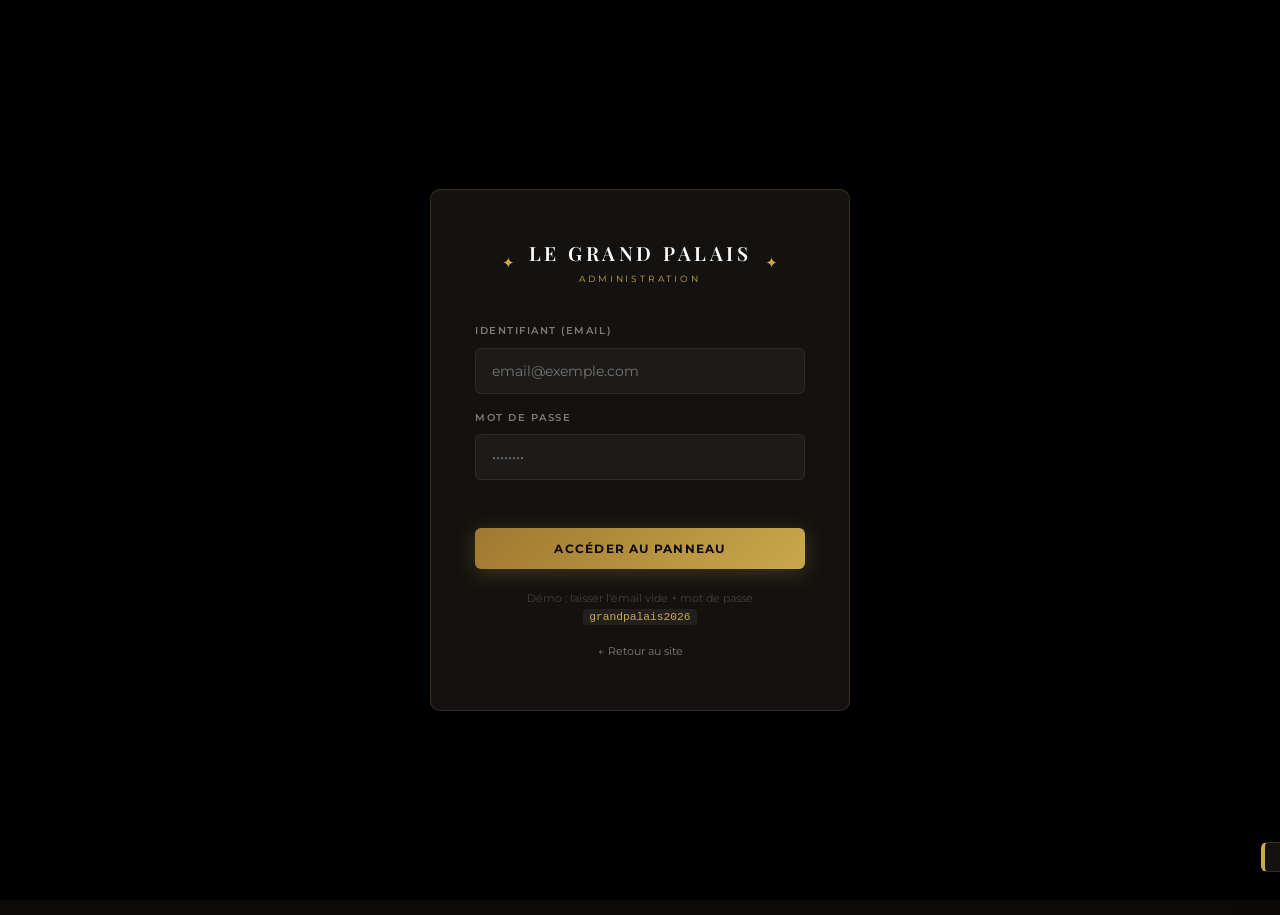
<file: admin.html>
<!DOCTYPE html>
<html lang="fr">
<head>
  <meta charset="UTF-8" />
  <meta name="viewport" content="width=device-width, initial-scale=1.0" />
  <title>Administration — Hôtel Le Grand Palais</title>
  <meta name="robots" content="noindex, nofollow" />
  <link rel="preconnect" href="https://fonts.googleapis.com" />
  <link href="https://fonts.googleapis.com/css2?family=Playfair+Display:wght@400;600&family=Montserrat:wght@300;400;500;600;700&display=swap" rel="stylesheet" />
  <link rel="stylesheet" href="admin.css" />
</head>
<body>

  <!-- LOGIN SCREEN -->
  <div id="loginScreen" class="login-screen">
    <div class="login-box">
      <div class="login-logo">
        <span class="login-ornament">✦</span>
        <div>
          <div class="login-hotel">LE GRAND PALAIS</div>
          <div class="login-sub">Administration</div>
        </div>
        <span class="login-ornament">✦</span>
      </div>
      <form id="loginForm" novalidate>
        <div class="login-field">
          <label for="login-email">Identifiant (email)</label>
          <input type="text" id="login-email" placeholder="email@exemple.com" autocomplete="username" />
        </div>
        <div class="login-field">
          <label for="login-pass">Mot de passe</label>
          <input type="password" id="login-pass" placeholder="••••••••" autocomplete="current-password" />
        </div>
        <div id="loginError" class="login-error" aria-live="polite"></div>
        <button type="submit" class="btn-admin-primary">Accéder au panneau</button>
      </form>
      <p class="login-hint">Démo : laisser l'email vide + mot de passe <code>grandpalais2026</code></p>
      <a href="index.html" target="_blank" class="login-back">← Retour au site</a>
    </div>
  </div>

  <!-- ADMIN PANEL -->
  <div id="adminPanel" class="admin-panel" hidden>

    <!-- SIDEBAR -->
    <aside class="sidebar" id="sidebar">
      <div class="sidebar-logo">
        <span class="sidebar-ornament">✦</span>
        <div>
          <div class="sidebar-hotel">GRAND PALAIS</div>
          <div class="sidebar-sub">Administration</div>
        </div>
      </div>

      <nav class="sidebar-nav" aria-label="Navigation admin">
        <a href="#" class="nav-item active" data-view="dashboard" onclick="showView('dashboard', this)">
          <span class="nav-icon">📊</span>
          <span>Tableau de bord</span>
        </a>
        <a href="#" class="nav-item" data-view="reservations" onclick="showView('reservations', this)">
          <span class="nav-icon">📋</span>
          <span>Réservations</span>
          <span class="nav-badge" id="pendingBadge">0</span>
        </a>
        <a href="#" class="nav-item" data-view="calendar" onclick="showView('calendar', this)">
          <span class="nav-icon">📅</span>
          <span>Calendrier</span>
        </a>
        <a href="#" class="nav-item" data-view="rooms" onclick="showView('rooms', this)">
          <span class="nav-icon">🛏</span>
          <span>Chambres</span>
        </a>
        <a href="#" class="nav-item" data-view="inventory" onclick="showView('inventory', this)">
          <span class="nav-icon">🔑</span>
          <span>Inventaire</span>
        </a>
        <a href="#" class="nav-item" data-view="roomeditor" onclick="showView('roomeditor', this)">
          <span class="nav-icon">🎨</span>
          <span>Fiches Chambres</span>
        </a>
        <a href="#" class="nav-item" data-view="reports" onclick="showView('reports', this)">
          <span class="nav-icon">📈</span>
          <span>Rapports</span>
        </a>
        <a href="#" class="nav-item" data-view="conversations" onclick="showView('conversations', this)">
          <span class="nav-icon">💬</span>
          <span>Conversations</span>
          <span class="nav-badge" id="chatBadgeAdmin">0</span>
        </a>
        <a href="#" class="nav-item" data-view="team" onclick="showView('team', this)">
          <span class="nav-icon">👥</span>
          <span>Équipe</span>
        </a>
        <a href="#" class="nav-item" data-view="activity" onclick="showView('activity', this)">
          <span class="nav-icon">📝</span>
          <span>Historique</span>
        </a>
      </nav>

      <div class="sidebar-footer">
        <a href="index.html" target="_blank" class="sidebar-site-link">↗ Voir le site</a>
        <button class="sidebar-logout" onclick="logout()">Déconnexion</button>
      </div>
    </aside>

    <!-- MAIN -->
    <main class="admin-main">

      <!-- TOP BAR -->
      <header class="topbar">
        <button class="topbar-toggle" id="sidebarToggle" onclick="toggleSidebar()" aria-label="Menu">☰</button>
        <div class="topbar-title" id="topbarTitle">Tableau de bord</div>
        <div class="topbar-actions">
          <div class="topbar-search-wrap">
            <input type="search" id="globalSearch" class="topbar-search" placeholder="Rechercher..." oninput="globalSearchHandler(this.value)" />
            <div class="global-search-results" id="globalSearchResults"></div>
          </div>
          <span class="topbar-date" id="topbarDate"></span>
          <div class="topbar-user">
            <div class="user-avatar" id="topbarAvatar">GP</div>
            <div>
              <div class="user-name" id="topbarUserName">Directeur</div>
              <div class="user-role" id="topbarUserRole">Administrateur</div>
            </div>
          </div>
        </div>
      </header>

      <!-- ====== DASHBOARD VIEW ====== -->
      <div id="view-dashboard" class="view active">
        <div class="view-header">
          <h1>Tableau de Bord</h1>
          <p>Vue d'ensemble des opérations</p>
        </div>

        <div class="stats-grid">
          <div class="stat-card">
            <div class="stat-icon stat-icon-blue">📋</div>
            <div class="stat-body">
              <div class="stat-value" id="s-total">0</div>
              <div class="stat-label">Total réservations</div>
            </div>
            <div class="stat-trend trend-up" id="s-total-trend"></div>
          </div>
          <div class="stat-card stat-card-gold">
            <div class="stat-icon stat-icon-gold">⏳</div>
            <div class="stat-body">
              <div class="stat-value" id="s-pending">0</div>
              <div class="stat-label">En attente</div>
            </div>
            <div class="stat-sub">Action requise</div>
          </div>
          <div class="stat-card">
            <div class="stat-icon stat-icon-green">✅</div>
            <div class="stat-body">
              <div class="stat-value" id="s-confirmed">0</div>
              <div class="stat-label">Confirmées</div>
            </div>
          </div>
          <div class="stat-card">
            <div class="stat-icon stat-icon-purple">🏠</div>
            <div class="stat-body">
              <div class="stat-value" id="s-inhouse">0</div>
              <div class="stat-label">En cours de séjour</div>
            </div>
          </div>
          <div class="stat-card stat-card-revenue">
            <div class="stat-icon stat-icon-gold">💰</div>
            <div class="stat-body">
              <div class="stat-value" id="s-revenue">0 €</div>
              <div class="stat-label">Chiffre d'affaires</div>
            </div>
            <div class="stat-sub">Toutes réservations</div>
          </div>
          <div class="stat-card">
            <div class="stat-icon stat-icon-orange">📤</div>
            <div class="stat-body">
              <div class="stat-value" id="s-checkout">0</div>
              <div class="stat-label">Check-outs aujourd'hui</div>
            </div>
          </div>
        </div>

        <div class="dashboard-grid">
          <div class="dash-card">
            <div class="dash-card-header">
              <h3>Dernières demandes</h3>
              <button class="btn-link" onclick="showView('reservations', document.querySelector('[data-view=reservations]'))">Voir tout →</button>
            </div>
            <div id="recentList" class="recent-list"></div>
          </div>

          <div class="dash-card">
            <div class="dash-card-header">
              <h3>Répartition par statut</h3>
            </div>
            <div class="status-chart" id="statusChart"></div>
          </div>

          <div class="dash-card">
            <div class="dash-card-header">
              <h3>Options les plus demandées</h3>
            </div>
            <div id="optionsChart" class="options-chart"></div>
          </div>

          <div class="dash-card">
            <div class="dash-card-header">
              <h3>Revenus par type de chambre</h3>
            </div>
            <div id="roomRevenueChart" class="room-revenue"></div>
          </div>

          <div class="dash-card">
            <div class="dash-card-header">
              <h3>📥 Arrivées du jour</h3>
            </div>
            <div id="todayCheckins" class="today-list"></div>
          </div>

          <div class="dash-card">
            <div class="dash-card-header">
              <h3>📤 Départs du jour</h3>
            </div>
            <div id="todayCheckouts" class="today-list"></div>
          </div>

          <div class="dash-card dash-card-full">
            <div class="dash-card-header">
              <h3>⭐ Notes par collaborateur</h3>
              <span style="font-size:.75rem;color:var(--text-faint)">Moyenne hebdomadaire</span>
            </div>
            <div id="staffRatingsChart" class="staff-ratings-grid"></div>
          </div>
        </div>
      </div>

      <!-- ====== RESERVATIONS VIEW ====== -->
      <div id="view-reservations" class="view">
        <div class="view-header">
          <h1>Réservations</h1>
          <p>Gestion de toutes les demandes et réservations</p>
        </div>

        <div class="res-toolbar">
          <div class="filter-tabs" role="tablist">
            <button class="filter-tab active" data-filter="all"       onclick="filterReservations('all', this)"       role="tab">Toutes</button>
            <button class="filter-tab"         data-filter="pending"   onclick="filterReservations('pending', this)"   role="tab">En attente</button>
            <button class="filter-tab"         data-filter="confirmed" onclick="filterReservations('confirmed', this)" role="tab">Confirmées</button>
            <button class="filter-tab"         data-filter="checkin"   onclick="filterReservations('checkin', this)"   role="tab">En cours</button>
            <button class="filter-tab"         data-filter="checkout"  onclick="filterReservations('checkout', this)"  role="tab">Départ</button>
            <button class="filter-tab"         data-filter="cancelled" onclick="filterReservations('cancelled', this)" role="tab">Annulées</button>
          </div>
          <div style="display:flex;gap:10px;align-items:center">
            <button class="btn-admin-primary btn-sm" onclick="openNewResModal()">+ Nouvelle réservation</button>
            <div class="res-search">
              <input type="search" id="searchInput" placeholder="🔍 Rechercher un hôte, ID…" oninput="searchReservations(this.value)" />
            </div>
          </div>
        </div>

        <div class="table-wrapper">
          <table class="res-table" aria-label="Liste des réservations">
            <thead>
              <tr>
                <th>ID</th>
                <th>Hôte</th>
                <th>Chambre</th>
                <th>Arrivée</th>
                <th>Départ</th>
                <th>Nuits</th>
                <th>Voyageurs</th>
                <th>Options</th>
                <th>Total</th>
                <th>Statut</th>
                <th>Actions</th>
              </tr>
            </thead>
            <tbody id="reservationsBody"></tbody>
          </table>
          <div id="emptyState" class="empty-state" hidden>
            <span>📭</span>
            <p>Aucune réservation trouvée</p>
          </div>
        </div>
      </div>

      <!-- ====== CALENDAR VIEW ====== -->
      <div id="view-calendar" class="view">
        <div class="view-header">
          <h1>Calendrier</h1>
          <p>Visualisation des arrivées et départs</p>
        </div>
        <div class="calendar-wrapper">
          <div class="calendar-nav">
            <button class="cal-nav-btn" onclick="prevMonth()">‹</button>
            <h2 id="calTitle"></h2>
            <button class="cal-nav-btn" onclick="nextMonth()">›</button>
          </div>
          <div class="calendar-grid" id="calGrid"></div>
          <div class="cal-legend">
            <span class="cal-dot cal-dot-checkin"></span> Arrivée
            <span class="cal-dot cal-dot-checkout"></span> Départ
            <span class="cal-dot cal-dot-stay"></span> Séjour en cours
          </div>
        </div>
      </div>

      <!-- ====== ROOMS VIEW ====== -->
      <div id="view-rooms" class="view">
        <div class="view-header">
          <h1>Chambres</h1>
          <p>État des disponibilités en temps réel</p>
        </div>
        <div class="rooms-status-grid" id="roomsStatusGrid"></div>
      </div>

      <!-- ====== INVENTORY VIEW ====== -->
      <div id="view-inventory" class="view">
        <div class="view-header">
          <h1>Inventaire des Chambres</h1>
          <p>Gérez le nombre de chambres et la capacité par type</p>
        </div>
        <div class="inventory-grid" id="inventoryGrid"></div>
        <div class="inv-info-box">
          <p>💡 Les modifications sont appliquées en temps réel sur le site vitrine. Les chambres complètement réservées seront affichées comme indisponibles pour les visiteurs.</p>
        </div>
      </div>

      <!-- ====== ROOM EDITOR VIEW ====== -->
      <div id="view-roomeditor" class="view">
        <div class="view-header">
          <h1>Fiches Chambres</h1>
          <p>Modifiez le contenu des fiches chambres affichées sur le site vitrine</p>
        </div>
        <div id="roomEditorGrid" class="room-editor-grid"></div>
        <div class="inv-info-box">
          <p>💡 Les modifications sont visibles immédiatement sur le site. Utilisez des URLs d'images en HTTPS pour les photos.</p>
        </div>
      </div>

      <!-- ====== REPORTS VIEW ====== -->
      <div id="view-reports" class="view">
        <div class="view-header">
          <h1>Rapports</h1>
          <p>Statistiques et exports</p>
        </div>
        <div class="reports-grid">
          <div class="report-card">
            <h3>📊 Résumé financier</h3>
            <div id="financialSummary"></div>
          </div>
          <div class="report-card">
            <h3>🏠 Performance par chambre</h3>
            <div id="roomPerformance"></div>
          </div>
          <div class="report-card">
            <h3>⭐ Options populaires</h3>
            <div id="optionsReport"></div>
          </div>
          <div class="report-card">
            <h3>📤 Exporter les données</h3>
            <div class="export-actions">
              <button class="btn-export" onclick="exportCSV()">📥 Export CSV</button>
              <button class="btn-export" onclick="exportJSON()">📥 Export JSON</button>
              <button class="btn-export btn-export-danger" onclick="clearAllData()">🗑 Effacer les données</button>
            </div>
          </div>
        </div>
      </div>

      <!-- ====== CONVERSATIONS VIEW ====== -->
      <div id="view-conversations" class="view">
        <div class="view-header">
          <h1>Conversations</h1>
          <p>Messagerie avec les visiteurs du site</p>
        </div>
        <div class="conv-toolbar">
          <div class="filter-tabs" role="tablist">
            <button class="filter-tab active" onclick="filterConversations('active', this)">Actives</button>
            <button class="filter-tab" onclick="filterConversations('archived', this)">Archivées</button>
          </div>
        </div>
        <div class="conv-layout">
          <div class="conv-list" id="convList">
            <div class="conv-empty">Aucune conversation</div>
          </div>
          <div class="conv-chat" id="convChat">
            <div class="conv-chat-empty">
              <span style="font-size:2.5rem;opacity:.3">💬</span>
              <p>Sélectionnez une conversation</p>
            </div>
          </div>
        </div>
      </div>

      <!-- ====== TEAM VIEW ====== -->
      <div id="view-team" class="view">
        <div class="view-header">
          <h1>Équipe</h1>
          <p>Gestion des collaborateurs et des rôles</p>
        </div>
        <div class="team-grid" id="teamGrid"></div>
        <div class="team-add-card">
          <h3>Ajouter un collaborateur</h3>
          <form id="addCollabForm" class="collab-form" onsubmit="addCollaborator(event)">
            <div class="collab-fields">
              <input type="text" id="collab-name" placeholder="Nom complet" required />
              <input type="email" id="collab-email" placeholder="Email" required />
              <select id="collab-role">
                <option value="admin">Administrateur</option>
                <option value="manager">Manager</option>
                <option value="staff">Personnel</option>
              </select>
              <input type="password" id="collab-pass" placeholder="Mot de passe" required minlength="6" />
            </div>
            <button type="submit" class="btn-admin-primary" style="margin-top:12px">Ajouter</button>
          </form>
        </div>
      </div>

      <!-- ====== ACTIVITY LOG VIEW ====== -->
      <div id="view-activity" class="view">
        <div class="view-header">
          <h1>Historique d'activité</h1>
          <p>Journal de toutes les actions effectuées</p>
        </div>
        <div class="activity-toolbar">
          <div class="filter-tabs" role="tablist">
            <button class="filter-tab active" onclick="filterActivity('all', this)">Toutes</button>
            <button class="filter-tab" onclick="filterActivity('reservation', this)">Réservations</button>
            <button class="filter-tab" onclick="filterActivity('conversation', this)">Conversations</button>
            <button class="filter-tab" onclick="filterActivity('room', this)">Chambres</button>
            <button class="filter-tab" onclick="filterActivity('team', this)">Équipe</button>
          </div>
          <button class="btn-admin-secondary btn-sm" onclick="clearActivityLog()">Vider l'historique</button>
        </div>
        <div class="activity-list" id="activityList"></div>
      </div>

    </main>
  </div>

  <!-- RESERVATION DETAIL MODAL -->
  <div id="resModal" class="res-modal" role="dialog" aria-modal="true" aria-labelledby="resModalTitle" aria-hidden="true">
    <div class="res-modal-backdrop" onclick="closeResModal()"></div>
    <div class="res-modal-box">
      <button class="res-modal-close" onclick="closeResModal()" aria-label="Fermer">✕</button>
      <div id="resModalContent"></div>
    </div>
  </div>

  <!-- CONFIRM MODAL -->
  <div id="confirmModal" class="confirm-modal" role="dialog" aria-modal="true" aria-hidden="true">
    <div class="confirm-backdrop" onclick="closeConfirm()"></div>
    <div class="confirm-box">
      <p id="confirmText"></p>
      <div class="confirm-actions">
        <button class="btn-admin-secondary" onclick="closeConfirm()">Annuler</button>
        <button class="btn-admin-danger" id="confirmOk">Confirmer</button>
      </div>
    </div>
  </div>

  <!-- NEW RESERVATION MODAL -->
  <div id="newResModal" class="res-modal" role="dialog" aria-modal="true" aria-hidden="true">
    <div class="res-modal-backdrop" onclick="closeNewResModal()"></div>
    <div class="res-modal-box" style="max-width:600px">
      <button class="res-modal-close" onclick="closeNewResModal()" aria-label="Fermer">✕</button>
      <div id="newResModalContent">
        <h2 style="font-family:var(--font-serif);margin-bottom:20px;color:var(--text)">Nouvelle réservation</h2>
        <form id="newResForm" onsubmit="createAdminReservation(event)">
          <div class="nres-grid">
            <div class="nres-field">
              <label>Prénom *</label>
              <input type="text" id="nres-firstname" required />
            </div>
            <div class="nres-field">
              <label>Nom *</label>
              <input type="text" id="nres-lastname" required />
            </div>
            <div class="nres-field">
              <label>Email</label>
              <input type="email" id="nres-email" />
            </div>
            <div class="nres-field">
              <label>Téléphone</label>
              <input type="tel" id="nres-phone" />
            </div>
            <div class="nres-field">
              <label>Chambre *</label>
              <select id="nres-room" required onchange="updateNewResPrice()"></select>
            </div>
            <div class="nres-field">
              <label>Voyageurs *</label>
              <select id="nres-guests" required>
                <option value="1">1</option><option value="2" selected>2</option>
                <option value="3">3</option><option value="4">4</option>
                <option value="5">5</option><option value="6">6</option>
              </select>
            </div>
            <div class="nres-field">
              <label>Arrivée *</label>
              <input type="date" id="nres-checkin" required onchange="updateNewResPrice()" />
            </div>
            <div class="nres-field">
              <label>Départ *</label>
              <input type="date" id="nres-checkout" required onchange="updateNewResPrice()" />
            </div>
            <div class="nres-field">
              <label>Statut</label>
              <select id="nres-status">
                <option value="pending">En attente</option>
                <option value="confirmed" selected>Confirmée</option>
                <option value="checkin">En cours (check-in)</option>
              </select>
            </div>
            <div class="nres-field">
              <label>Demandes spéciales</label>
              <input type="text" id="nres-requests" placeholder="Optionnel…" />
            </div>
          </div>
          <div class="nres-options-section">
            <h4 style="color:var(--text);margin-bottom:10px">Options</h4>
            <div class="nres-options-grid" id="nresOptionsGrid"></div>
          </div>
          <div class="nres-total" id="nresTotalDisplay">Total estimé : — €</div>
          <div class="nres-actions">
            <button type="button" class="btn-admin-secondary" onclick="closeNewResModal()">Annuler</button>
            <button type="submit" class="btn-admin-primary">Créer la réservation</button>
          </div>
        </form>
      </div>
    </div>
  </div>

  <!-- TOAST -->
  <div id="adminToast" class="admin-toast" role="alert"></div>

  <script src="admin.js"></script>
</body>
</html>
</file>
<file: admin.css>
/* =====================================================
   ADMIN PANEL — CSS
   Hôtel Le Grand Palais
   ===================================================== */

:root {
  --gold:       #c9a84c;
  --gold-light: #e0bc6e;
  --gold-pale:  #2a2310;
  --dark:       #0c0b09;
  --dark-2:     #141210;
  --dark-3:     #1c1a16;
  --dark-4:     #242018;
  --border:     rgba(255,255,255,0.07);
  --border-gold: rgba(201,168,76,0.2);
  --text:       rgba(255,255,255,0.85);
  --text-dim:   rgba(255,255,255,0.45);
  --text-faint: rgba(255,255,255,0.2);
  --white:      #ffffff;
  --green:      #22c55e;
  --blue:       #3b82f6;
  --orange:     #f59e0b;
  --red:        #ef4444;
  --purple:     #a855f7;
  --radius:     6px;
  --radius-lg:  10px;
  --tr:         0.25s ease;
  --font:       'Montserrat', system-ui, sans-serif;
  --font-serif: 'Playfair Display', Georgia, serif;
  --sidebar-w:  260px;
}

*, *::before, *::after { box-sizing: border-box; margin: 0; padding: 0; }
html { font-size: 15px; }
body { font-family: var(--font); background: var(--dark); color: var(--text); line-height: 1.6; -webkit-font-smoothing: antialiased; }
a { color: inherit; text-decoration: none; }
button { font-family: var(--font); cursor: pointer; }
:focus-visible { outline: 2px solid var(--gold); outline-offset: 2px; }

/* =====================================================
   LOGIN
   ===================================================== */
.login-screen {
  position: fixed; inset: 0; background: var(--dark);
  display: flex; align-items: center; justify-content: center;
  z-index: 999;
  background-image: url('https://images.unsplash.com/photo-1542314831-068cd1dbfeeb?auto=format&fit=crop&w=1920&q=50');
  background-size: cover; background-position: center;
}
.login-screen::before { content: ''; position: absolute; inset: 0; background: rgba(0,0,0,0.88); }

.login-box {
  position: relative; z-index: 1;
  background: var(--dark-2); border: 1px solid var(--border-gold);
  border-radius: var(--radius-lg); padding: 48px 44px;
  width: 100%; max-width: 420px; text-align: center;
  box-shadow: 0 40px 100px rgba(0,0,0,0.6);
}

.login-logo {
  display: flex; align-items: center; justify-content: center;
  gap: 14px; margin-bottom: 36px;
}
.login-ornament { color: var(--gold); font-size: 1rem; }
.login-hotel { font-family: var(--font-serif); font-size: 1.3rem; font-weight: 600; letter-spacing: 0.18em; color: var(--white); }
.login-sub { font-size: 0.62rem; letter-spacing: 0.3em; color: var(--gold); text-transform: uppercase; margin-top: 3px; }

.login-field { margin-bottom: 16px; text-align: left; }
.login-field label { display: block; font-size: 0.68rem; font-weight: 600; letter-spacing: 0.15em; text-transform: uppercase; color: var(--text-dim); margin-bottom: 8px; }
.login-field input {
  width: 100%; background: rgba(255,255,255,0.04);
  border: 1px solid var(--border); border-radius: var(--radius);
  padding: 13px 16px; color: var(--white);
  font-family: var(--font); font-size: 0.95rem; transition: var(--tr);
}
.login-field input:focus { outline: none; border-color: var(--gold); box-shadow: 0 0 0 3px rgba(201,168,76,0.1); }

.login-error { color: #ef4444; font-size: 0.8rem; margin-bottom: 12px; min-height: 20px; }
.login-hint { font-size: 0.75rem; color: var(--text-faint); margin-top: 20px; }
.login-hint code { background: rgba(255,255,255,0.06); padding: 2px 6px; border-radius: 3px; color: var(--gold); }
.login-back { display: inline-block; margin-top: 16px; font-size: 0.75rem; color: var(--text-dim); transition: var(--tr); }
.login-back:hover { color: var(--white); }

/* =====================================================
   LAYOUT
   ===================================================== */
.admin-panel { display: flex; min-height: 100vh; }

/* SIDEBAR */
.sidebar {
  width: var(--sidebar-w); background: var(--dark-2);
  border-right: 1px solid var(--border);
  display: flex; flex-direction: column;
  position: fixed; top: 0; left: 0; bottom: 0; z-index: 200;
  transition: transform var(--tr);
  overflow-y: auto;
}

.sidebar-logo {
  padding: 28px 24px; border-bottom: 1px solid var(--border);
  display: flex; align-items: center; gap: 12px;
}
.sidebar-ornament { color: var(--gold); font-size: 0.9rem; flex-shrink: 0; }
.sidebar-hotel { font-family: var(--font-serif); font-size: 0.95rem; font-weight: 600; letter-spacing: 0.15em; color: var(--white); }
.sidebar-sub { font-size: 0.58rem; letter-spacing: 0.25em; color: var(--gold); text-transform: uppercase; margin-top: 2px; }

.sidebar-nav { flex: 1; padding: 20px 12px; display: flex; flex-direction: column; gap: 2px; }

.nav-item {
  display: flex; align-items: center; gap: 12px;
  padding: 11px 14px; border-radius: var(--radius);
  font-size: 0.82rem; font-weight: 500; color: var(--text-dim);
  transition: var(--tr); position: relative;
}
.nav-item:hover { background: rgba(255,255,255,0.05); color: var(--text); }
.nav-item.active { background: var(--gold-pale); color: var(--gold); border-left: 2px solid var(--gold); }
.nav-icon { font-size: 1rem; width: 20px; text-align: center; flex-shrink: 0; }
.nav-badge {
  margin-left: auto; background: var(--gold); color: var(--dark);
  font-size: 0.65rem; font-weight: 700; padding: 2px 7px;
  border-radius: 20px; display: none;
}
.nav-badge.visible { display: block; }

.sidebar-footer { padding: 16px 12px; border-top: 1px solid var(--border); display: flex; flex-direction: column; gap: 8px; }
.sidebar-site-link {
  display: block; padding: 10px 14px; font-size: 0.78rem;
  color: var(--text-dim); border: 1px solid var(--border);
  border-radius: var(--radius); text-align: center; transition: var(--tr);
}
.sidebar-site-link:hover { color: var(--white); border-color: rgba(255,255,255,0.2); }
.sidebar-logout {
  padding: 10px 14px; font-size: 0.78rem; color: #ef4444;
  background: none; border: 1px solid rgba(239,68,68,0.2);
  border-radius: var(--radius); transition: var(--tr);
}
.sidebar-logout:hover { background: rgba(239,68,68,0.08); }

/* MAIN */
.admin-main { margin-left: var(--sidebar-w); flex: 1; display: flex; flex-direction: column; min-height: 100vh; }

/* TOPBAR */
.topbar {
  position: sticky; top: 0; z-index: 100;
  background: var(--dark-2); border-bottom: 1px solid var(--border);
  padding: 16px 32px; display: flex; align-items: center; gap: 16px;
}
.topbar-toggle { display: none; background: none; border: none; color: var(--text-dim); font-size: 1.1rem; padding: 4px; }
.topbar-title { font-size: 0.85rem; font-weight: 600; letter-spacing: 0.08em; color: var(--text-dim); flex: 1; }
.topbar-actions { display: flex; align-items: center; gap: 20px; }
.topbar-date { font-size: 0.75rem; color: var(--text-faint); }

.topbar-user { display: flex; align-items: center; gap: 10px; }
.user-avatar {
  width: 34px; height: 34px; background: linear-gradient(135deg, var(--gold), #a07830);
  border-radius: 50%; display: flex; align-items: center; justify-content: center;
  font-size: 0.7rem; font-weight: 700; color: var(--dark);
}
.user-name { font-size: 0.8rem; font-weight: 600; color: var(--text); line-height: 1.2; }
.user-role { font-size: 0.68rem; color: var(--text-faint); }

/* =====================================================
   VIEWS
   ===================================================== */
.view { display: none; padding: 32px; }
.view.active { display: block; }

.view-header { margin-bottom: 32px; }
.view-header h1 { font-family: var(--font-serif); font-size: 1.9rem; font-weight: 400; color: var(--white); margin-bottom: 4px; }
.view-header p { font-size: 0.82rem; color: var(--text-dim); }

/* =====================================================
   DASHBOARD — STATS
   ===================================================== */
.stats-grid { display: grid; grid-template-columns: repeat(3, 1fr); gap: 16px; margin-bottom: 28px; }

.stat-card {
  background: var(--dark-3); border: 1px solid var(--border);
  border-radius: var(--radius-lg); padding: 24px; display: flex;
  align-items: center; gap: 16px; position: relative; overflow: hidden;
  transition: var(--tr);
}
.stat-card:hover { border-color: rgba(255,255,255,0.12); transform: translateY(-2px); }
.stat-card-gold { border-color: var(--border-gold); }
.stat-card-revenue { grid-column: span 1; }

.stat-card::before {
  content: ''; position: absolute; top: 0; right: 0;
  width: 80px; height: 80px; border-radius: 50%;
  transform: translate(30px, -30px);
  opacity: 0.06;
}
.stat-card-gold::before { background: var(--gold); opacity: 0.12; }

.stat-icon {
  width: 48px; height: 48px; border-radius: var(--radius);
  display: flex; align-items: center; justify-content: center;
  font-size: 1.3rem; flex-shrink: 0;
}
.stat-icon-blue   { background: rgba(59,130,246,0.15); }
.stat-icon-gold   { background: rgba(201,168,76,0.15); }
.stat-icon-green  { background: rgba(34,197,94,0.15); }
.stat-icon-purple { background: rgba(168,85,247,0.15); }
.stat-icon-orange { background: rgba(245,158,11,0.15); }

.stat-value { font-family: var(--font-serif); font-size: 1.9rem; font-weight: 600; color: var(--white); line-height: 1; }
.stat-card-gold .stat-value { color: var(--gold-light); }
.stat-label { font-size: 0.72rem; font-weight: 500; color: var(--text-dim); margin-top: 4px; }
.stat-sub { font-size: 0.65rem; color: var(--text-faint); margin-top: 2px; }
.stat-trend { font-size: 0.7rem; position: absolute; top: 16px; right: 16px; }
.trend-up { color: var(--green); }

/* =====================================================
   DASHBOARD GRID
   ===================================================== */
.dashboard-grid { display: grid; grid-template-columns: 1fr 1fr; gap: 20px; }

.dash-card {
  background: var(--dark-3); border: 1px solid var(--border);
  border-radius: var(--radius-lg); padding: 24px;
}
.dash-card-header { display: flex; justify-content: space-between; align-items: center; margin-bottom: 20px; }
.dash-card h3 { font-size: 0.85rem; font-weight: 600; color: var(--white); }
.btn-link { background: none; border: none; font-size: 0.75rem; color: var(--gold); cursor: pointer; transition: var(--tr); }
.btn-link:hover { color: var(--gold-light); }

/* Recent list */
.recent-list { display: flex; flex-direction: column; gap: 10px; }
.recent-item {
  display: flex; align-items: center; gap: 12px;
  padding: 12px; background: var(--dark-4); border-radius: var(--radius);
  cursor: pointer; transition: var(--tr); border: 1px solid transparent;
}
.recent-item:hover { border-color: var(--border-gold); }
.recent-avatar {
  width: 36px; height: 36px; background: linear-gradient(135deg, #2a2010, #3d3020);
  border-radius: 50%; display: flex; align-items: center; justify-content: center;
  font-size: 0.7rem; font-weight: 700; color: var(--gold); flex-shrink: 0;
}
.recent-info { flex: 1; min-width: 0; }
.recent-name { font-size: 0.82rem; font-weight: 600; color: var(--text); white-space: nowrap; overflow: hidden; text-overflow: ellipsis; }
.recent-room { font-size: 0.72rem; color: var(--text-dim); }
.recent-price { font-size: 0.82rem; font-weight: 600; color: var(--gold); white-space: nowrap; }

/* Status chart */
.status-chart { display: flex; flex-direction: column; gap: 12px; }
.chart-bar-row { display: flex; align-items: center; gap: 12px; }
.chart-bar-label { font-size: 0.75rem; color: var(--text-dim); width: 90px; flex-shrink: 0; }
.chart-bar-track { flex: 1; height: 8px; background: rgba(255,255,255,0.06); border-radius: 4px; overflow: hidden; }
.chart-bar-fill { height: 100%; border-radius: 4px; transition: width 0.6s ease; }
.chart-bar-count { font-size: 0.75rem; color: var(--text-dim); width: 24px; text-align: right; flex-shrink: 0; }

/* Options/Revenue charts */
.options-chart, .room-revenue { display: flex; flex-direction: column; gap: 10px; }
.opt-row, .rev-row { display: flex; align-items: center; gap: 10px; }
.opt-label, .rev-label { font-size: 0.75rem; color: var(--text-dim); flex: 1; }
.opt-bar-wrap, .rev-bar-wrap { flex: 2; height: 6px; background: rgba(255,255,255,0.06); border-radius: 3px; overflow: hidden; }
.opt-bar, .rev-bar { height: 100%; background: var(--gold); border-radius: 3px; transition: width 0.5s ease; }
.opt-count, .rev-amount { font-size: 0.72rem; color: var(--text-dim); text-align: right; min-width: 40px; }

/* =====================================================
   RESERVATIONS TABLE
   ===================================================== */
.res-toolbar { display: flex; align-items: center; gap: 16px; margin-bottom: 20px; flex-wrap: wrap; }

.filter-tabs { display: flex; gap: 4px; background: var(--dark-3); padding: 4px; border-radius: var(--radius); border: 1px solid var(--border); }
.filter-tab {
  padding: 7px 16px; font-size: 0.74rem; font-weight: 600;
  background: none; border: none; color: var(--text-dim);
  border-radius: 4px; transition: var(--tr); white-space: nowrap;
}
.filter-tab:hover { color: var(--text); }
.filter-tab.active { background: var(--gold); color: var(--dark); }

.res-search { flex: 1; max-width: 320px; margin-left: auto; }
.res-search input {
  width: 100%; background: var(--dark-3); border: 1px solid var(--border);
  border-radius: var(--radius); padding: 9px 14px; color: var(--text);
  font-family: var(--font); font-size: 0.82rem; transition: var(--tr);
}
.res-search input:focus { outline: none; border-color: var(--border-gold); }

.table-wrapper { background: var(--dark-3); border: 1px solid var(--border); border-radius: var(--radius-lg); overflow: hidden; }

.res-table { width: 100%; border-collapse: collapse; }
.res-table thead { background: var(--dark-4); border-bottom: 1px solid var(--border); }
.res-table th {
  padding: 12px 14px; font-size: 0.67rem; font-weight: 700;
  letter-spacing: 0.1em; text-transform: uppercase; color: var(--text-faint);
  text-align: left; white-space: nowrap;
}
.res-table td { padding: 14px; font-size: 0.8rem; color: var(--text-dim); border-bottom: 1px solid rgba(255,255,255,0.04); vertical-align: middle; }
.res-table tr:last-child td { border-bottom: none; }
.res-table tbody tr { transition: var(--tr); cursor: pointer; }
.res-table tbody tr:hover { background: rgba(255,255,255,0.02); }

.res-id { font-family: monospace; font-size: 0.72rem; color: var(--text-faint); }
.res-guest { display: flex; flex-direction: column; }
.res-guest-name { font-weight: 600; color: var(--text); font-size: 0.82rem; }
.res-guest-email { font-size: 0.7rem; color: var(--text-faint); }

.options-icons { display: flex; gap: 4px; flex-wrap: wrap; }
.opt-icon { font-size: 0.9rem; opacity: 0.8; }
.opt-icon-off { opacity: 0.15; filter: grayscale(1); }

.price-cell { font-family: var(--font-serif); font-size: 0.95rem; font-weight: 600; color: var(--gold); white-space: nowrap; }

/* Status badges */
.status-badge {
  display: inline-flex; align-items: center; gap: 5px;
  padding: 4px 10px; border-radius: 20px; font-size: 0.68rem; font-weight: 700;
  letter-spacing: 0.06em; text-transform: uppercase; white-space: nowrap;
}
.status-pending   { background: rgba(245,158,11,0.12); color: #f59e0b; border: 1px solid rgba(245,158,11,0.2); }
.status-confirmed { background: rgba(59,130,246,0.12); color: #60a5fa; border: 1px solid rgba(59,130,246,0.2); }
.status-checkin   { background: rgba(34,197,94,0.12);  color: #4ade80; border: 1px solid rgba(34,197,94,0.2); }
.status-checkout  { background: rgba(168,85,247,0.12); color: #c084fc; border: 1px solid rgba(168,85,247,0.2); }
.status-cancelled { background: rgba(239,68,68,0.1);  color: #f87171; border: 1px solid rgba(239,68,68,0.15); }

/* Action buttons */
.action-btns { display: flex; gap: 6px; }
.action-btn {
  padding: 5px 10px; font-size: 0.68rem; font-weight: 600;
  border: none; border-radius: 4px; cursor: pointer; transition: var(--tr);
  white-space: nowrap;
}
.action-btn-view    { background: rgba(255,255,255,0.06); color: var(--text-dim); }
.action-btn-confirm { background: rgba(59,130,246,0.15); color: #60a5fa; }
.action-btn-checkin { background: rgba(34,197,94,0.15);  color: #4ade80; }
.action-btn-cancel  { background: rgba(239,68,68,0.1);   color: #f87171; }
.action-btn:hover { filter: brightness(1.2); transform: translateY(-1px); }

.empty-state { padding: 60px 24px; text-align: center; }
.empty-state span { font-size: 2.5rem; display: block; margin-bottom: 12px; }
.empty-state p { color: var(--text-faint); font-size: 0.85rem; }

/* =====================================================
   CALENDAR
   ===================================================== */
.calendar-wrapper { background: var(--dark-3); border: 1px solid var(--border); border-radius: var(--radius-lg); padding: 28px; }
.calendar-nav { display: flex; align-items: center; justify-content: space-between; margin-bottom: 24px; }
.calendar-nav h2 { font-family: var(--font-serif); font-size: 1.3rem; color: var(--white); text-transform: capitalize; }
.cal-nav-btn { background: none; border: 1px solid var(--border); border-radius: var(--radius); padding: 8px 16px; color: var(--text-dim); font-size: 1.1rem; transition: var(--tr); }
.cal-nav-btn:hover { border-color: var(--border-gold); color: var(--gold); }

.calendar-grid { display: grid; grid-template-columns: repeat(7, 1fr); gap: 2px; }
.cal-day-name { padding: 10px 4px; text-align: center; font-size: 0.68rem; font-weight: 700; letter-spacing: 0.1em; text-transform: uppercase; color: var(--text-faint); }
.cal-day {
  min-height: 80px; padding: 8px; background: var(--dark-4); border-radius: 4px;
  position: relative; cursor: default; transition: var(--tr);
}
.cal-day:hover { background: rgba(255,255,255,0.04); }
.cal-day-empty { background: transparent; }
.cal-day-num { font-size: 0.8rem; font-weight: 500; color: var(--text-dim); margin-bottom: 4px; }
.cal-day-today .cal-day-num { color: var(--gold); font-weight: 700; }
.cal-events { display: flex; flex-direction: column; gap: 2px; }
.cal-event { font-size: 0.62rem; padding: 2px 5px; border-radius: 2px; white-space: nowrap; overflow: hidden; text-overflow: ellipsis; }
.cal-event-checkin  { background: rgba(34,197,94,0.2);  color: #4ade80; }
.cal-event-checkout { background: rgba(239,68,68,0.15); color: #f87171; }
.cal-event-stay     { background: rgba(59,130,246,0.12); color: #60a5fa; }

.cal-legend { display: flex; gap: 20px; margin-top: 20px; align-items: center; font-size: 0.75rem; color: var(--text-dim); }
.cal-dot { width: 10px; height: 10px; border-radius: 50%; display: inline-block; margin-right: 4px; }
.cal-dot-checkin  { background: #4ade80; }
.cal-dot-checkout { background: #f87171; }
.cal-dot-stay     { background: #60a5fa; }

/* =====================================================
   ROOMS STATUS
   ===================================================== */
.rooms-status-grid { display: grid; grid-template-columns: repeat(auto-fill, minmax(240px, 1fr)); gap: 16px; }
.room-status-card {
  background: var(--dark-3); border: 1px solid var(--border);
  border-radius: var(--radius-lg); padding: 20px; transition: var(--tr);
}
.room-status-card:hover { border-color: var(--border-gold); }
.rs-header { display: flex; justify-content: space-between; align-items: flex-start; margin-bottom: 12px; }
.rs-name { font-size: 0.88rem; font-weight: 600; color: var(--white); }
.rs-price { font-size: 0.8rem; color: var(--gold); }
.rs-occupancy { display: flex; flex-direction: column; gap: 4px; }
.rs-occ-label { font-size: 0.68rem; color: var(--text-faint); }
.rs-occ-bar { height: 4px; background: rgba(255,255,255,0.08); border-radius: 2px; overflow: hidden; }
.rs-occ-fill { height: 100%; background: var(--gold); border-radius: 2px; }
.rs-occ-pct { font-size: 0.75rem; font-weight: 600; color: var(--gold-light); }
.rs-next { margin-top: 12px; font-size: 0.72rem; color: var(--text-dim); padding-top: 12px; border-top: 1px solid var(--border); }

/* =====================================================
   REPORTS
   ===================================================== */
.reports-grid { display: grid; grid-template-columns: 1fr 1fr; gap: 20px; }
.report-card { background: var(--dark-3); border: 1px solid var(--border); border-radius: var(--radius-lg); padding: 24px; }
.report-card h3 { font-size: 0.85rem; font-weight: 600; color: var(--white); margin-bottom: 20px; }

.financial-row { display: flex; justify-content: space-between; align-items: center; padding: 10px 0; border-bottom: 1px solid rgba(255,255,255,0.04); }
.financial-row:last-child { border-bottom: none; }
.financial-label { font-size: 0.78rem; color: var(--text-dim); }
.financial-value { font-size: 0.85rem; font-weight: 600; color: var(--white); }
.financial-value.highlight { color: var(--gold-light); font-family: var(--font-serif); font-size: 1.1rem; }

.export-actions { display: flex; flex-direction: column; gap: 10px; }
.btn-export {
  padding: 12px 20px; background: var(--dark-4); border: 1px solid var(--border);
  border-radius: var(--radius); color: var(--text-dim); font-size: 0.8rem;
  font-weight: 600; text-align: left; transition: var(--tr);
}
.btn-export:hover { background: rgba(255,255,255,0.06); color: var(--white); border-color: rgba(255,255,255,0.15); }
.btn-export-danger { border-color: rgba(239,68,68,0.2); color: #f87171; }
.btn-export-danger:hover { background: rgba(239,68,68,0.08); }

/* =====================================================
   RESERVATION DETAIL MODAL
   ===================================================== */
.res-modal {
  position: fixed; inset: 0; z-index: 500;
  display: flex; align-items: center; justify-content: center;
  opacity: 0; visibility: hidden; transition: var(--tr); padding: 20px;
}
.res-modal.open { opacity: 1; visibility: visible; }
.res-modal-backdrop { position: absolute; inset: 0; background: rgba(0,0,0,0.8); backdrop-filter: blur(6px); }
.res-modal-box {
  position: relative; background: var(--dark-2); border: 1px solid var(--border-gold);
  border-radius: var(--radius-lg); padding: 40px; width: 100%; max-width: 640px;
  transform: translateY(20px); transition: var(--tr); max-height: 90vh; overflow-y: auto;
}
.res-modal.open .res-modal-box { transform: translateY(0); }
.res-modal-close {
  position: absolute; top: 16px; right: 16px; background: rgba(255,255,255,0.06);
  border: 1px solid var(--border); border-radius: 50%; width: 32px; height: 32px;
  display: flex; align-items: center; justify-content: center;
  color: var(--text-dim); cursor: pointer; font-size: 0.8rem; transition: var(--tr);
}
.res-modal-close:hover { color: var(--white); }

/* Modal content */
.modal-res-header { display: flex; justify-content: space-between; align-items: flex-start; margin-bottom: 28px; flex-wrap: wrap; gap: 12px; }
.modal-res-id { font-family: monospace; font-size: 0.78rem; color: var(--text-faint); margin-bottom: 4px; }
.modal-res-name { font-family: var(--font-serif); font-size: 1.5rem; color: var(--white); }
.modal-res-email { font-size: 0.8rem; color: var(--text-dim); }

.modal-res-grid { display: grid; grid-template-columns: 1fr 1fr; gap: 14px; margin-bottom: 24px; }
.modal-info-item { background: var(--dark-4); border-radius: var(--radius); padding: 14px; }
.modal-info-label { font-size: 0.62rem; font-weight: 700; letter-spacing: 0.15em; text-transform: uppercase; color: var(--text-faint); margin-bottom: 4px; }
.modal-info-value { font-size: 0.88rem; color: var(--text); font-weight: 500; }
.modal-info-value.gold { color: var(--gold-light); font-family: var(--font-serif); font-size: 1.1rem; }

.modal-options-section { margin-bottom: 24px; }
.modal-options-section h4 { font-size: 0.72rem; font-weight: 700; letter-spacing: 0.15em; text-transform: uppercase; color: var(--text-faint); margin-bottom: 12px; }
.modal-opts-list { display: flex; flex-wrap: wrap; gap: 8px; }
.modal-opt-chip {
  display: flex; align-items: center; gap: 6px;
  padding: 6px 12px; border-radius: 20px; font-size: 0.75rem;
}
.modal-opt-chip.active { background: rgba(201,168,76,0.12); border: 1px solid var(--border-gold); color: var(--gold); }
.modal-opt-chip.inactive { background: rgba(255,255,255,0.04); border: 1px solid var(--border); color: var(--text-faint); text-decoration: line-through; }

.modal-requests { background: var(--dark-4); border-radius: var(--radius); padding: 14px; margin-bottom: 24px; }
.modal-requests-label { font-size: 0.62rem; font-weight: 700; letter-spacing: 0.15em; text-transform: uppercase; color: var(--text-faint); margin-bottom: 6px; }
.modal-requests-text { font-size: 0.85rem; color: var(--text-dim); font-style: italic; }

.modal-actions { display: flex; gap: 10px; flex-wrap: wrap; padding-top: 20px; border-top: 1px solid var(--border); }
.modal-status-select { flex: 1; }
.modal-status-select select {
  width: 100%; background: var(--dark-4); border: 1px solid var(--border);
  border-radius: var(--radius); padding: 10px 14px; color: var(--text);
  font-family: var(--font); font-size: 0.82rem; cursor: pointer;
}
.modal-status-select select:focus { outline: none; border-color: var(--border-gold); }

/* =====================================================
   CONFIRM / BUTTONS
   ===================================================== */
.confirm-modal {
  position: fixed; inset: 0; z-index: 600;
  display: flex; align-items: center; justify-content: center;
  opacity: 0; visibility: hidden; transition: var(--tr);
}
.confirm-modal.open { opacity: 1; visibility: visible; }
.confirm-backdrop { position: absolute; inset: 0; background: rgba(0,0,0,0.7); }
.confirm-box {
  position: relative; background: var(--dark-2); border: 1px solid var(--border);
  border-radius: var(--radius-lg); padding: 32px; max-width: 380px; width: 100%;
  text-align: center; margin: 20px;
}
#confirmText { font-size: 0.9rem; color: var(--text); margin-bottom: 24px; line-height: 1.6; }
.confirm-actions { display: flex; gap: 10px; justify-content: center; }

.btn-admin-primary {
  width: 100%; padding: 13px; background: linear-gradient(135deg, #a07830, var(--gold));
  border: none; border-radius: var(--radius); color: var(--dark);
  font-family: var(--font); font-size: 0.82rem; font-weight: 700;
  letter-spacing: 0.1em; text-transform: uppercase; cursor: pointer;
  transition: var(--tr); box-shadow: 0 4px 20px rgba(201,168,76,0.25);
}
.btn-admin-primary:hover { filter: brightness(1.1); transform: translateY(-1px); }

.btn-admin-secondary {
  padding: 10px 20px; background: rgba(255,255,255,0.06);
  border: 1px solid var(--border); border-radius: var(--radius);
  color: var(--text-dim); font-family: var(--font); font-size: 0.8rem;
  font-weight: 600; cursor: pointer; transition: var(--tr);
}
.btn-admin-secondary:hover { color: var(--text); border-color: rgba(255,255,255,0.2); }

.btn-admin-danger {
  padding: 10px 20px; background: rgba(239,68,68,0.1);
  border: 1px solid rgba(239,68,68,0.2); border-radius: var(--radius);
  color: #f87171; font-family: var(--font); font-size: 0.8rem;
  font-weight: 600; cursor: pointer; transition: var(--tr);
}
.btn-admin-danger:hover { background: rgba(239,68,68,0.18); }

.btn-admin-save {
  padding: 10px 22px; background: var(--gold);
  border: none; border-radius: var(--radius);
  color: var(--dark); font-family: var(--font); font-size: 0.8rem;
  font-weight: 700; cursor: pointer; transition: var(--tr);
}
.btn-admin-save:hover { filter: brightness(1.1); }

/* =====================================================
   TOAST
   ===================================================== */
.admin-toast {
  position: fixed; bottom: 28px; right: 28px; z-index: 1000;
  background: var(--dark-2); border: 1px solid var(--border-gold);
  border-left: 4px solid var(--gold); border-radius: var(--radius);
  padding: 14px 20px; font-size: 0.82rem; color: var(--text);
  transform: translateX(120%); transition: transform 0.35s ease;
  box-shadow: 0 8px 40px rgba(0,0,0,0.5); max-width: 340px;
}
.admin-toast.show { transform: translateX(0); }

/* =====================================================
   RESPONSIVE
   ===================================================== */
@media (max-width: 1100px) {
  .stats-grid { grid-template-columns: repeat(2, 1fr); }
  .dashboard-grid { grid-template-columns: 1fr; }
}

@media (max-width: 900px) {
  :root { --sidebar-w: 0px; }
  .sidebar {
    transform: translateX(-260px);
    width: 260px;
    box-shadow: 8px 0 40px rgba(0,0,0,0.5);
  }
  .sidebar.open { transform: translateX(0); }
  .admin-main { margin-left: 0; }
  .topbar-toggle { display: block; }
  .reports-grid { grid-template-columns: 1fr; }
  .modal-res-grid { grid-template-columns: 1fr; }
}

@media (max-width: 600px) {
  .view { padding: 20px 16px; }
  .stats-grid { grid-template-columns: 1fr; }
  .res-toolbar { flex-direction: column; align-items: stretch; }
  .res-search { max-width: none; }
  .filter-tabs { overflow-x: auto; }
  .topbar { padding: 14px 16px; }
  .topbar-date { display: none; }
  .conv-layout { flex-direction: column; }
  .conv-list { width: 100%; max-height: 220px; }
  .conv-chat { min-height: 350px; }
  .team-card { flex-direction: column; align-items: flex-start; gap: 8px; }
  .team-actions { width: 100%; }
}

/* =====================================================
   DESIGN REFINEMENTS
   ===================================================== */
.stat-card { background: linear-gradient(135deg, var(--dark-3), var(--dark-4)); transition: transform 0.2s, box-shadow 0.2s; }
.stat-card:hover { transform: translateY(-2px); box-shadow: 0 8px 30px rgba(0,0,0,0.3); }
.res-table tbody tr:nth-child(even) { background: rgba(255,255,255,0.015); }
.res-table tbody tr { transition: background 0.15s; }
.dash-card { transition: box-shadow 0.2s; }
.dash-card:hover { box-shadow: 0 8px 30px rgba(0,0,0,0.25); }

/* =====================================================
   CONVERSATIONS
   ===================================================== */
.conv-toolbar { margin-bottom: 20px; }
.conv-layout { display: flex; gap: 16px; min-height: 500px; }

.conv-list {
  width: 320px; flex-shrink: 0;
  background: var(--dark-3); border: 1px solid var(--border);
  border-radius: var(--radius-lg); overflow-y: auto; max-height: 600px;
}
.conv-empty { padding: 40px 20px; text-align: center; color: var(--text-faint); font-size: .85rem; }

.conv-item {
  display: flex; align-items: center; gap: 12px;
  padding: 14px 16px; border-bottom: 1px solid var(--border);
  cursor: pointer; transition: background 0.15s;
}
.conv-item:hover { background: rgba(255,255,255,0.03); }
.conv-item.selected { background: var(--gold-pale); border-left: 3px solid var(--gold); }
.conv-item.unread .conv-name { font-weight: 600; color: var(--white); }

.conv-avatar {
  width: 38px; height: 38px; border-radius: 50%;
  background: linear-gradient(135deg, var(--gold), #a38432);
  display: flex; align-items: center; justify-content: center;
  font-size: .75rem; font-weight: 600; color: var(--dark); flex-shrink: 0;
}
.conv-info { flex: 1; min-width: 0; }
.conv-name { font-size: .82rem; color: var(--text); white-space: nowrap; overflow: hidden; text-overflow: ellipsis; }
.conv-preview { font-size: .72rem; color: var(--text-dim); white-space: nowrap; overflow: hidden; text-overflow: ellipsis; margin-top: 2px; }
.conv-meta { display: flex; flex-direction: column; align-items: flex-end; gap: 4px; flex-shrink: 0; }
.conv-time { font-size: .68rem; color: var(--text-faint); }
.conv-unread-badge {
  background: var(--gold); color: var(--dark); font-size: .65rem; font-weight: 700;
  width: 20px; height: 20px; border-radius: 50%;
  display: flex; align-items: center; justify-content: center;
}
.conv-rating { color: var(--gold); font-size: .7rem; margin-left: 4px; }

/* Chat panel */
.conv-chat {
  flex: 1; background: var(--dark-3); border: 1px solid var(--border);
  border-radius: var(--radius-lg); display: flex; flex-direction: column;
  overflow: hidden; min-height: 400px;
}
.conv-chat-empty { flex: 1; display: flex; flex-direction: column; align-items: center; justify-content: center; color: var(--text-faint); font-size: .85rem; gap: 8px; }
.conv-chat-header {
  padding: 14px 18px; border-bottom: 1px solid var(--border);
  display: flex; align-items: center; justify-content: space-between;
  background: var(--dark-2);
}
.conv-chat-name { font-weight: 600; color: var(--text); font-size: .9rem; }
.conv-chat-meta { font-size: .72rem; color: var(--text-dim); margin-top: 2px; }
.conv-chat-actions { display: flex; gap: 8px; }

.conv-chat-messages {
  flex: 1; overflow-y: auto; padding: 18px;
  display: flex; flex-direction: column; gap: 10px;
}
.conv-msg { max-width: 75%; }
.conv-msg-header { display: flex; gap: 8px; align-items: center; margin-bottom: 3px; }
.conv-msg-sender { font-size: .7rem; font-weight: 600; color: var(--text-dim); }
.conv-msg-time { font-size: .65rem; color: var(--text-faint); }
.conv-msg-text { font-size: .82rem; line-height: 1.5; padding: 10px 14px; border-radius: 12px; white-space: pre-line; }

.conv-msg-guest { align-self: flex-start; }
.conv-msg-guest .conv-msg-text { background: var(--dark-4); color: var(--text); border-bottom-left-radius: 4px; }
.conv-msg-admin { align-self: flex-end; }
.conv-msg-admin .conv-msg-text { background: rgba(201,168,76,0.15); color: var(--text); border-bottom-right-radius: 4px; }
.conv-msg-admin .conv-msg-header { justify-content: flex-end; }
.conv-msg-bot .conv-msg-text { background: rgba(255,255,255,0.04); color: var(--text-dim); font-style: italic; border-bottom-left-radius: 4px; }

.conv-rating-display {
  padding: 12px 18px; border-top: 1px solid var(--border);
  font-size: .82rem; color: var(--text-dim); text-align: center;
}
.conv-stars { color: var(--gold); font-size: 1rem; letter-spacing: 2px; }

.conv-chat-input {
  display: flex; gap: 8px; padding: 12px 16px;
  border-top: 1px solid var(--border); background: var(--dark-2);
}
.conv-chat-input input {
  flex: 1; background: var(--dark-4); border: 1px solid var(--border);
  border-radius: var(--radius); padding: 10px 14px;
  color: var(--text); font-size: .82rem; font-family: var(--font);
  outline: none; transition: border-color 0.2s;
}
.conv-chat-input input:focus { border-color: var(--gold); }
.conv-send-btn {
  background: var(--gold); border: none; color: var(--dark);
  width: 40px; height: 40px; border-radius: 50%;
  font-size: 1.1rem; font-weight: 700; cursor: pointer;
  transition: background 0.2s;
}
.conv-send-btn:hover { background: var(--gold-light); }

.conv-handler-tag {
  display: inline-block; font-size: .65rem; color: var(--gold);
  background: rgba(201,168,76,0.1); border: 1px solid rgba(201,168,76,0.2);
  border-radius: 10px; padding: 1px 8px; margin-top: 3px;
}
.conv-handled-badge {
  font-size: .72rem; color: var(--gold); display: inline-block;
}
.conv-handled-badge strong { color: var(--gold-light); }
.conv-unhandled { color: var(--text-faint); font-style: italic; }

/* =====================================================
   TEAM / COLLABORATORS
   ===================================================== */
.team-grid { display: flex; flex-direction: column; gap: 12px; margin-bottom: 24px; }
.team-card {
  display: flex; align-items: center; gap: 14px;
  padding: 16px 20px; background: var(--dark-3);
  border: 1px solid var(--border); border-radius: var(--radius-lg);
  transition: box-shadow 0.2s;
}
.team-card:hover { box-shadow: 0 4px 20px rgba(0,0,0,0.2); }
.team-card.team-inactive { opacity: 0.5; }

.team-avatar {
  width: 42px; height: 42px; border-radius: 50%;
  background: linear-gradient(135deg, var(--gold), #a38432);
  display: flex; align-items: center; justify-content: center;
  font-size: .8rem; font-weight: 600; color: var(--dark); flex-shrink: 0;
}
.team-info { flex: 1; min-width: 0; }
.team-name { font-size: .88rem; font-weight: 500; color: var(--text); }
.team-you { font-size: .72rem; color: var(--gold); font-weight: 400; }
.team-email { font-size: .75rem; color: var(--text-dim); margin-top: 2px; }

.team-role-badge {
  padding: 4px 12px; border-radius: 20px;
  font-size: .7rem; font-weight: 600; flex-shrink: 0;
}
.role-admin { background: rgba(201,168,76,0.15); color: var(--gold); border: 1px solid rgba(201,168,76,0.3); }
.role-manager { background: rgba(59,130,246,0.12); color: #60a5fa; border: 1px solid rgba(59,130,246,0.25); }
.role-staff { background: rgba(34,197,94,0.12); color: #4ade80; border: 1px solid rgba(34,197,94,0.25); }

.team-actions { display: flex; gap: 8px; align-items: center; flex-shrink: 0; }
.team-role-select {
  background: var(--dark-4); border: 1px solid var(--border);
  color: var(--text); padding: 5px 8px; border-radius: var(--radius);
  font-size: .75rem; font-family: var(--font); cursor: pointer;
}
.btn-sm { padding: 5px 12px; font-size: .72rem; }

.team-add-card {
  background: var(--dark-3); border: 1px solid var(--border-gold);
  border-radius: var(--radius-lg); padding: 24px;
}
.team-add-card h3 { font-family: var(--font-serif); color: var(--text); margin-bottom: 16px; font-size: 1rem; }
.collab-form { }
.collab-fields {
  display: grid; grid-template-columns: repeat(auto-fill, minmax(200px, 1fr));
  gap: 10px;
}
.collab-fields input,
.collab-fields select {
  background: var(--dark-4); border: 1px solid var(--border);
  color: var(--text); padding: 10px 14px; border-radius: var(--radius);
  font-size: .82rem; font-family: var(--font); outline: none;
  transition: border-color 0.2s;
}
.collab-fields input:focus,
.collab-fields select:focus { border-color: var(--gold); }

/* =====================================================
   STAFF RATINGS
   ===================================================== */
.dash-card-full { grid-column: 1 / -1; }
.staff-ratings-grid { display: grid; grid-template-columns: repeat(auto-fill, minmax(280px, 1fr)); gap: 16px; }

.staff-rating-card {
  background: var(--dark-4); border: 1px solid var(--border);
  border-radius: var(--radius); padding: 16px; transition: var(--tr);
}
.staff-rating-card:hover { border-color: var(--border-gold); }
.sr-header { display: flex; align-items: center; gap: 12px; margin-bottom: 14px; }
.sr-info { flex: 1; }
.sr-name { font-size: .85rem; font-weight: 600; color: var(--text); }
.sr-stars { font-size: .9rem; margin-top: 2px; }

.sr-weekly-chart {
  display: flex; justify-content: space-between; gap: 4px;
  align-items: flex-end; height: 50px; padding: 0 4px;
}
.rating-week-bar {
  flex: 1; display: flex; flex-direction: column; align-items: center;
  gap: 3px; justify-content: flex-end;
}
.rwb-fill { width: 100%; max-width: 24px; border-radius: 3px 3px 0 0; transition: height 0.4s ease; min-width: 8px; }
.rwb-label { font-size: .6rem; color: var(--text-faint); text-align: center; }

.sr-week-labels {
  display: flex; justify-content: space-between; padding: 4px 4px 0;
  font-size: .58rem; color: var(--text-faint);
}
.sr-week-labels span { flex: 1; text-align: center; }

/* =====================================================
   ROOM INVENTORY
   ===================================================== */
.inventory-grid { display: grid; grid-template-columns: repeat(auto-fill, minmax(280px, 1fr)); gap: 16px; margin-bottom: 20px; }

.inventory-card {
  background: var(--dark-3); border: 1px solid var(--border);
  border-radius: var(--radius-lg); padding: 22px; transition: var(--tr);
}
.inventory-card:hover { border-color: var(--border-gold); box-shadow: 0 4px 20px rgba(0,0,0,0.2); }

.inv-header { display: flex; justify-content: space-between; align-items: flex-start; margin-bottom: 14px; }
.inv-name { font-size: .92rem; font-weight: 600; color: var(--white); }
.inv-price { font-size: .8rem; color: var(--gold); }

.inv-status-row { display: flex; justify-content: space-between; margin-bottom: 10px; }
.inv-available { font-size: .78rem; color: #4ade80; font-weight: 500; }
.inv-occupied { font-size: .78rem; color: #f59e0b; font-weight: 500; }

.inv-occ-bar { height: 5px; background: rgba(255,255,255,0.08); border-radius: 3px; overflow: hidden; margin-bottom: 16px; }
.inv-occ-fill { height: 100%; background: linear-gradient(90deg, var(--gold), #f59e0b); border-radius: 3px; transition: width 0.4s ease; }

.inv-fields { display: flex; gap: 16px; }
.inv-field { flex: 1; }
.inv-field label { display: block; font-size: .65rem; font-weight: 600; letter-spacing: .12em; text-transform: uppercase; color: var(--text-faint); margin-bottom: 8px; }

.inv-stepper {
  display: flex; align-items: center; gap: 0;
  background: var(--dark-4); border: 1px solid var(--border);
  border-radius: var(--radius); overflow: hidden;
}
.inv-stepper button {
  width: 36px; height: 36px; background: none; border: none;
  color: var(--gold); font-size: 1.1rem; font-weight: 700;
  cursor: pointer; transition: background 0.15s;
}
.inv-stepper button:hover { background: rgba(201,168,76,0.1); }
.inv-stepper span {
  flex: 1; text-align: center; font-size: .95rem; font-weight: 600;
  color: var(--white); padding: 0 4px;
}

.inv-info-box {
  background: rgba(201,168,76,0.06); border: 1px solid var(--border-gold);
  border-radius: var(--radius); padding: 16px 20px;
}
.inv-info-box p { font-size: .82rem; color: var(--text-dim); line-height: 1.6; }

/* =====================================================
   ROOM EDITOR
   ===================================================== */
.room-editor-grid {
  display: flex; flex-direction: column; gap: 24px;
}
.room-editor-card {
  background: var(--card-bg); border: 1px solid var(--border);
  border-radius: var(--radius); overflow: hidden;
  display: grid; grid-template-columns: 280px 1fr;
  transition: border-color 0.25s;
}
.room-editor-card:hover { border-color: var(--border-gold); }
.re-preview {
  width: 100%; height: 100%; min-height: 280px;
  background-size: cover; background-position: center;
  position: relative;
}
.re-preview-overlay {
  position: absolute; bottom: 0; left: 0; right: 0;
  background: linear-gradient(transparent, rgba(0,0,0,.7));
  padding: 16px;
}
.re-room-cls {
  font-size: 0.7rem; color: var(--gold); text-transform: uppercase;
  letter-spacing: 1.5px; font-weight: 600;
}
.re-form {
  padding: 20px 24px;
  display: grid; grid-template-columns: 1fr 1fr; gap: 12px;
  align-content: start;
}
.re-row { display: flex; flex-direction: column; gap: 4px; }
.re-row label {
  font-size: 0.7rem; color: var(--text-faint); text-transform: uppercase;
  letter-spacing: 0.5px; font-weight: 600;
}
.re-row input, .re-row textarea, .re-row select {
  background: var(--bg); border: 1px solid var(--border);
  border-radius: 6px; padding: 8px 10px; color: var(--text);
  font-size: 0.82rem; font-family: inherit;
  transition: border-color 0.2s;
}
.re-row input:focus, .re-row textarea:focus {
  outline: none; border-color: var(--gold);
}
.re-row-full { grid-column: 1 / -1; }
.re-row textarea { resize: vertical; }

.re-feat-list { display: flex; flex-direction: column; gap: 6px; margin-bottom: 8px; }
.re-feat-row { display: flex; gap: 6px; align-items: center; }
.re-feat-icon {
  width: 36px; text-align: center;
  background: var(--bg); border: 1px solid var(--border);
  border-radius: 6px; padding: 6px 2px; color: var(--text);
  font-size: 0.9rem;
}
.re-feat-text {
  flex: 1;
  background: var(--bg); border: 1px solid var(--border);
  border-radius: 6px; padding: 6px 10px; color: var(--text);
  font-size: 0.82rem; font-family: inherit;
}
.re-feat-icon:focus, .re-feat-text:focus { outline: none; border-color: var(--gold); }
.re-feat-del {
  background: none; border: 1px solid transparent; color: var(--text-faint);
  cursor: pointer; font-size: 0.75rem; padding: 4px 6px; border-radius: 4px;
  transition: all 0.2s;
}
.re-feat-del:hover { color: #ef4444; border-color: rgba(239,68,68,.3); background: rgba(239,68,68,.08); }

.btn-admin-sm {
  background: rgba(201,168,76,0.1); border: 1px solid var(--border-gold);
  color: var(--gold); border-radius: 6px; padding: 6px 14px;
  font-size: 0.75rem; cursor: pointer; transition: all 0.2s; font-family: inherit;
}
.btn-admin-sm:hover { background: rgba(201,168,76,0.2); }

.re-create-card {
  border-style: dashed; border-color: var(--border-gold);
  background: rgba(201,168,76,0.03); cursor: pointer;
  display: flex; align-items: center; justify-content: center;
  min-height: 200px; transition: all 0.25s;
}
.re-create-card:hover { background: rgba(201,168,76,0.08); border-color: var(--gold); }
.re-create-content {
  display: flex; flex-direction: column; align-items: center; gap: 10px;
  padding: 40px; text-align: center;
}
.re-create-icon {
  font-size: 2.5rem; color: var(--gold); opacity: 0.5;
  width: 60px; height: 60px; line-height: 60px; text-align: center;
  border: 2px dashed var(--gold); border-radius: 50%;
  transition: all 0.25s;
}
.re-create-card:hover .re-create-icon { opacity: 1; transform: scale(1.1); }
.re-create-text {
  font-size: 0.85rem; color: var(--text-dim); font-weight: 500;
}
.re-delete-btn {
  position: absolute; top: 10px; right: 10px;
  background: rgba(0,0,0,0.6); border: 1px solid rgba(239,68,68,0.4);
  color: #ef4444; border-radius: 8px; padding: 6px 10px;
  cursor: pointer; font-size: 0.85rem; transition: all 0.2s;
  backdrop-filter: blur(4px);
}
.re-delete-btn:hover { background: rgba(239,68,68,0.3); border-color: #ef4444; }

@media (max-width: 900px) {
  .room-editor-card { grid-template-columns: 1fr; }
  .re-preview { min-height: 180px; }
  .re-form { grid-template-columns: 1fr; }
}

/* =====================================================
   NEW RESERVATION FORM
   ===================================================== */
.nres-grid {
  display: grid; grid-template-columns: 1fr 1fr; gap: 12px;
  margin-bottom: 20px;
}
.nres-field { display: flex; flex-direction: column; gap: 4px; }
.nres-field label {
  font-size: 0.7rem; color: var(--text-faint); text-transform: uppercase;
  letter-spacing: 0.5px; font-weight: 600;
}
.nres-field input, .nres-field select {
  background: var(--bg, var(--dark-4)); border: 1px solid var(--border);
  border-radius: 6px; padding: 9px 12px; color: var(--text);
  font-size: 0.82rem; font-family: inherit; outline: none;
  transition: border-color 0.2s;
}
.nres-field input:focus, .nres-field select:focus { border-color: var(--gold); }
.nres-options-section { margin-bottom: 16px; }
.nres-options-grid {
  display: grid; grid-template-columns: repeat(3, 1fr); gap: 8px;
}
.nres-opt-item {
  display: flex; align-items: center; gap: 8px;
  padding: 8px 12px; background: var(--dark-4);
  border: 1px solid var(--border); border-radius: 8px;
  cursor: pointer; transition: all 0.2s; user-select: none;
}
.nres-opt-item:hover { border-color: var(--gold); }
.nres-opt-item.active { background: rgba(201,168,76,0.12); border-color: var(--gold); }
.nres-opt-item input[type="checkbox"] { accent-color: var(--gold); }
.nres-opt-label { font-size: 0.78rem; color: var(--text); }
.nres-opt-price { font-size: 0.68rem; color: var(--text-faint); }
.nres-total {
  text-align: right; font-size: 1rem; font-weight: 600;
  color: var(--gold); margin-bottom: 16px; padding: 12px 0;
  border-top: 1px solid var(--border);
}
.nres-actions { display: flex; justify-content: flex-end; gap: 10px; }

@media (max-width: 600px) {
  .nres-grid { grid-template-columns: 1fr; }
  .nres-options-grid { grid-template-columns: 1fr 1fr; }
}

/* =====================================================
   NOTES INTERNES
   ===================================================== */
.modal-notes-section { margin-top: 20px; padding-top: 16px; border-top: 1px solid var(--border); }
.modal-notes-section h4 { color: var(--text); margin-bottom: 10px; font-size: .85rem; }
.res-notes-list { margin-bottom: 10px; max-height: 200px; overflow-y: auto; }
.notes-empty { font-size: .78rem; color: var(--text-faint); font-style: italic; padding: 8px 0; }
.note-item {
  background: rgba(255,255,255,0.03); border: 1px solid var(--border);
  border-radius: var(--radius); padding: 10px 12px; margin-bottom: 6px;
}
.note-header {
  display: flex; align-items: center; gap: 8px; margin-bottom: 4px; font-size: .75rem;
}
.note-header strong { color: var(--gold); }
.note-time { color: var(--text-faint); }
.note-del {
  margin-left: auto; background: none; border: none; color: var(--text-faint);
  cursor: pointer; font-size: .7rem; padding: 2px 4px; border-radius: 3px;
}
.note-del:hover { background: rgba(239,68,68,0.15); color: var(--red); }
.note-text { font-size: .8rem; color: var(--text-dim); line-height: 1.5; }
.note-input-row { display: flex; gap: 8px; }
.note-input {
  flex: 1; background: var(--dark-3); border: 1px solid var(--border); border-radius: var(--radius);
  color: var(--text); padding: 8px 12px; font-size: .8rem; font-family: var(--font);
}
.note-input:focus { outline: none; border-color: var(--gold); }

/* =====================================================
   ACTIVITY LOG
   ===================================================== */
.activity-toolbar {
  display: flex; justify-content: space-between; align-items: center;
  flex-wrap: wrap; gap: 12px; margin-bottom: 20px;
}
.activity-list { display: flex; flex-direction: column; gap: 2px; }
.activity-empty { text-align: center; color: var(--text-faint); padding: 40px 20px; font-size: .85rem; }
.activity-item {
  display: flex; align-items: flex-start; gap: 12px; padding: 12px 16px;
  background: var(--dark-3); border: 1px solid var(--border); border-radius: var(--radius);
  transition: background var(--tr);
}
.activity-item:hover { background: var(--dark-4); }
.activity-icon { font-size: 1.2rem; flex-shrink: 0; margin-top: 2px; }
.activity-body { flex: 1; min-width: 0; }
.activity-msg { font-size: .82rem; color: var(--text); line-height: 1.4; }
.activity-meta { font-size: .72rem; color: var(--text-faint); margin-top: 3px; }

/* =====================================================
   TODAY'S MOVEMENTS (Dashboard)
   ===================================================== */
.today-list { display: flex; flex-direction: column; gap: 6px; }
.today-empty { font-size: .8rem; color: var(--text-faint); text-align: center; padding: 20px; font-style: italic; }
.today-item {
  display: flex; justify-content: space-between; align-items: center;
  padding: 10px 14px; background: rgba(255,255,255,0.02); border: 1px solid var(--border);
  border-radius: var(--radius); transition: all var(--tr);
}
.today-item:hover { background: rgba(255,255,255,0.04); }
.today-done { opacity: 0.5; }
.today-guest { display: flex; flex-direction: column; gap: 2px; }
.today-guest strong { font-size: .82rem; color: var(--text); }
.today-room { font-size: .72rem; color: var(--text-faint); }
.today-actions { flex-shrink: 0; }
.btn-today {
  background: var(--gold); color: var(--dark); border: none; border-radius: var(--radius);
  padding: 5px 14px; font-size: .72rem; font-weight: 600; cursor: pointer;
  font-family: var(--font); text-transform: uppercase; letter-spacing: .5px;
}
.btn-today:hover { background: var(--gold-light); }
.today-badge-done {
  font-size: .7rem; color: var(--green); background: rgba(34,197,94,.1);
  border: 1px solid rgba(34,197,94,.2); border-radius: 10px; padding: 3px 10px;
}

/* =====================================================
   GLOBAL SEARCH
   ===================================================== */
.topbar-search-wrap { position: relative; }
.topbar-search {
  background: var(--dark-3); border: 1px solid var(--border); border-radius: 20px;
  color: var(--text); padding: 6px 14px; font-size: .78rem; font-family: var(--font);
  width: 180px; transition: all var(--tr);
}
.topbar-search:focus { outline: none; border-color: var(--gold); width: 260px; }
.topbar-search::placeholder { color: var(--text-faint); }
.global-search-results {
  display: none; position: absolute; top: 100%; right: 0; margin-top: 6px;
  background: var(--dark-2); border: 1px solid var(--border-gold);
  border-radius: var(--radius-lg); min-width: 320px; max-height: 400px; overflow-y: auto;
  box-shadow: 0 10px 40px rgba(0,0,0,.6); z-index: 1000;
}
.global-search-results.open { display: block; }
.gsr-item {
  display: flex; align-items: center; gap: 10px; padding: 10px 14px;
  cursor: pointer; transition: background var(--tr);
}
.gsr-item:hover { background: rgba(201,168,76,0.08); }
.gsr-item:not(:last-child) { border-bottom: 1px solid var(--border); }
.gsr-icon { font-size: 1.1rem; flex-shrink: 0; }
.gsr-info { flex: 1; min-width: 0; }
.gsr-label { font-size: .8rem; color: var(--text); font-weight: 500; }
.gsr-sub { font-size: .7rem; color: var(--text-faint); margin-top: 1px; }
.gsr-empty { text-align: center; padding: 16px; font-size: .8rem; color: var(--text-faint); }

@media (max-width: 768px) {
  .topbar-search { width: 120px; }
  .topbar-search:focus { width: 180px; }
  .global-search-results { min-width: 260px; right: -20px; }
}
</file>
